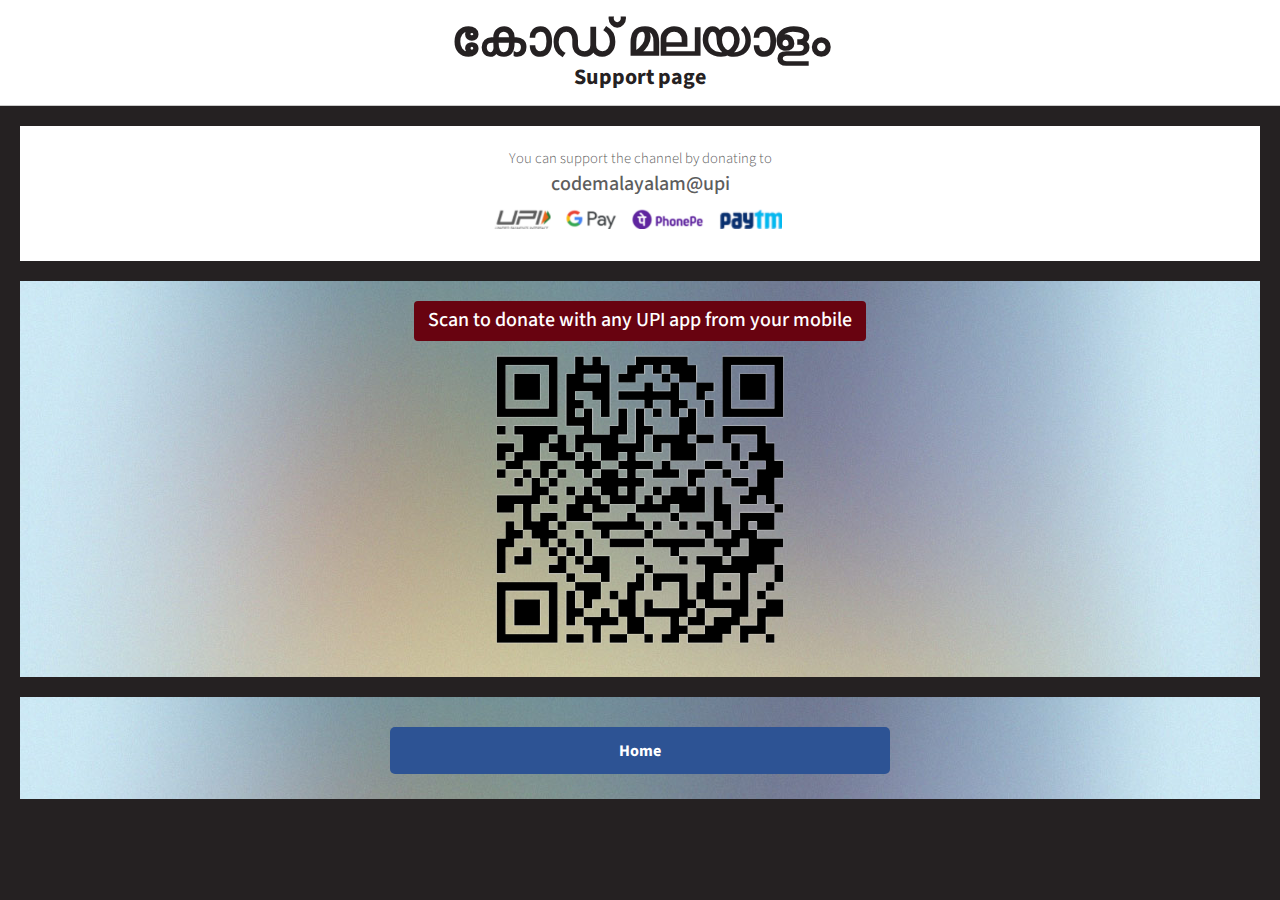
<file: donate.html>
<!DOCTYPE HTML>
<html>
	<head>
		<title>Code Malayalam</title>
		<meta charset="utf-8" />
		<meta name="viewport" content="width=device-width, initial-scale=1, user-scalable=no" />
		<link rel="stylesheet" href="assets/css/main.css" />
		<link rel="stylesheet" href="assets/css/donate.css" />
		<link rel="icon" type="image/png" href="images/logo.png"/>
	</head>
	<body class="homepage is-preload">
		<section id="header">

			<!-- Logo -->
				<h1><a class="cm-title" href="index.html">കോഡ് മലയാളം </a></h1>
				<h2>Support page</h2>


		</section>
		<div class="my-page-wrapper" id="donate-items">

			<div class="donate-page user-input user-read-input" >
				<div id="user-read">
					<div id="read-name"> You can support the channel by donating to </div>
					<div id="read-phone">codemalayalam@upi</div>
					<img width="300" src="images/upi.png"/>
				</div>
			</div>

			<div class="donate-page" id="mobile-donate-items" style="display: none;">
		
				<div class="label">
					Click to donate using UPI app on your mobile
				</div>
				<a href="upi://pay?pa=codemalayalam@upi&pn=Code Malayalam&am=100&cu=INR" id="pay-a" class="button">
					Donate 100 ₹
				</a>
				<a href="upi://pay?pa=codemalayalam@upi&pn=Code Malayalam&am=300&cu=INR" id="pay-b" class="button">
					Donate 300 ₹
				</a>
				<a href="upi://pay?pa=codemalayalam@upi&pn=Code Malayalam&am=500&cu=INR" id="pay-c" class="button">
					Donate 500 ₹
				</a>
				<a href="upi://pay?pa=codemalayalam@upi&pn=Code Malayalam&cu=INR" id="pay-d" class="button">
					Donate other amount
				</a>

			</div>

			<div class="donate-page">

				<div class="label">
					Scan to donate with any UPI app from your mobile
				</div>
				<div>
					<img width="300" src="images/qrcode2.png">
				</div>
			</div>

			<div class="donate-page">
				<a class="button" href="index.html">
					Home
				</a>
			</div>
			

		</div>


		<!-- Scripts -->
			<script>

				const name = localStorage.getItem('name') || '';
				const phone = localStorage.getItem('phone') || '';
				const tryFilled = localStorage.getItem('filled');

				function mobileCheck(){
					let check = false;
					(function(a){if(/(android|bb\d+|meego).+mobile|avantgo|bada\/|blackberry|blazer|compal|elaine|fennec|hiptop|iemobile|ip(hone|od)|iris|kindle|lge |maemo|midp|mmp|mobile.+firefox|netfront|opera m(ob|in)i|palm( os)?|phone|p(ixi|re)\/|plucker|pocket|psp|series(4|6)0|symbian|treo|up\.(browser|link)|vodafone|wap|windows ce|xda|xiino/i.test(a)||/1207|6310|6590|3gso|4thp|50[1-6]i|770s|802s|a wa|abac|ac(er|oo|s\-)|ai(ko|rn)|al(av|ca|co)|amoi|an(ex|ny|yw)|aptu|ar(ch|go)|as(te|us)|attw|au(di|\-m|r |s )|avan|be(ck|ll|nq)|bi(lb|rd)|bl(ac|az)|br(e|v)w|bumb|bw\-(n|u)|c55\/|capi|ccwa|cdm\-|cell|chtm|cldc|cmd\-|co(mp|nd)|craw|da(it|ll|ng)|dbte|dc\-s|devi|dica|dmob|do(c|p)o|ds(12|\-d)|el(49|ai)|em(l2|ul)|er(ic|k0)|esl8|ez([4-7]0|os|wa|ze)|fetc|fly(\-|_)|g1 u|g560|gene|gf\-5|g\-mo|go(\.w|od)|gr(ad|un)|haie|hcit|hd\-(m|p|t)|hei\-|hi(pt|ta)|hp( i|ip)|hs\-c|ht(c(\-| |_|a|g|p|s|t)|tp)|hu(aw|tc)|i\-(20|go|ma)|i230|iac( |\-|\/)|ibro|idea|ig01|ikom|im1k|inno|ipaq|iris|ja(t|v)a|jbro|jemu|jigs|kddi|keji|kgt( |\/)|klon|kpt |kwc\-|kyo(c|k)|le(no|xi)|lg( g|\/(k|l|u)|50|54|\-[a-w])|libw|lynx|m1\-w|m3ga|m50\/|ma(te|ui|xo)|mc(01|21|ca)|m\-cr|me(rc|ri)|mi(o8|oa|ts)|mmef|mo(01|02|bi|de|do|t(\-| |o|v)|zz)|mt(50|p1|v )|mwbp|mywa|n10[0-2]|n20[2-3]|n30(0|2)|n50(0|2|5)|n7(0(0|1)|10)|ne((c|m)\-|on|tf|wf|wg|wt)|nok(6|i)|nzph|o2im|op(ti|wv)|oran|owg1|p800|pan(a|d|t)|pdxg|pg(13|\-([1-8]|c))|phil|pire|pl(ay|uc)|pn\-2|po(ck|rt|se)|prox|psio|pt\-g|qa\-a|qc(07|12|21|32|60|\-[2-7]|i\-)|qtek|r380|r600|raks|rim9|ro(ve|zo)|s55\/|sa(ge|ma|mm|ms|ny|va)|sc(01|h\-|oo|p\-)|sdk\/|se(c(\-|0|1)|47|mc|nd|ri)|sgh\-|shar|sie(\-|m)|sk\-0|sl(45|id)|sm(al|ar|b3|it|t5)|so(ft|ny)|sp(01|h\-|v\-|v )|sy(01|mb)|t2(18|50)|t6(00|10|18)|ta(gt|lk)|tcl\-|tdg\-|tel(i|m)|tim\-|t\-mo|to(pl|sh)|ts(70|m\-|m3|m5)|tx\-9|up(\.b|g1|si)|utst|v400|v750|veri|vi(rg|te)|vk(40|5[0-3]|\-v)|vm40|voda|vulc|vx(52|53|60|61|70|80|81|83|85|98)|w3c(\-| )|webc|whit|wi(g |nc|nw)|wmlb|wonu|x700|yas\-|your|zeto|zte\-/i.test(a.substr(0,4))) check = true;})(navigator.userAgent||navigator.vendor||window.opera);
					return check;
				};

				function edit() {
					window.location = "user.html";
				}

				if(!tryFilled) {
					// window.location = "user.html";
				} else {
					// document.body.style.display = 'block';
					// const myName = 'Code Malayalam';
					// if(name || phone) {
					// 	document.getElementById('user-read').style.display = 'flex	';
					// 	document.getElementById('read-name').innerText = 'Name: ' + name;
					// 	document.getElementById('read-phone').innerText = 'Phone: '+ phone;

					// 	const pn = name.trim().slice(0, 20) + '-' + phone.trim().slice(0, 10);

					// 	const payA = `upi://pay?pa=codemalayalam@upi&pn=${myName}&tn=${pn}&am=100&cu=INR&mc=&tr=1`;
					// 	const payB = `upi://pay?pa=codemalayalam@upi&pn=${myName}&tn=${pn}&am=300&cu=INR`;
					// 	const payC = `upi://pay?pa=codemalayalam@upi&pn=${myName}&tn=${pn}&am=500&cu=INR`;
					// 	const payD = `upi://pay?pa=codemalayalam@upi&pn=${myName}&tn=${pn}&cu=INR`;

					// 	document.getElementById('pay-a').href = payA;
					// 	document.getElementById('pay-b').href = payB;
					// 	document.getElementById('pay-c').href = payC;
					// 	document.getElementById('pay-d').href = payD;

					// }
					
					if(mobileCheck()) {
						// document.getElementById('mobile-donate-items').style.display = 'flex';

					}
				}

			</script>

	</body>
</html>
</file>
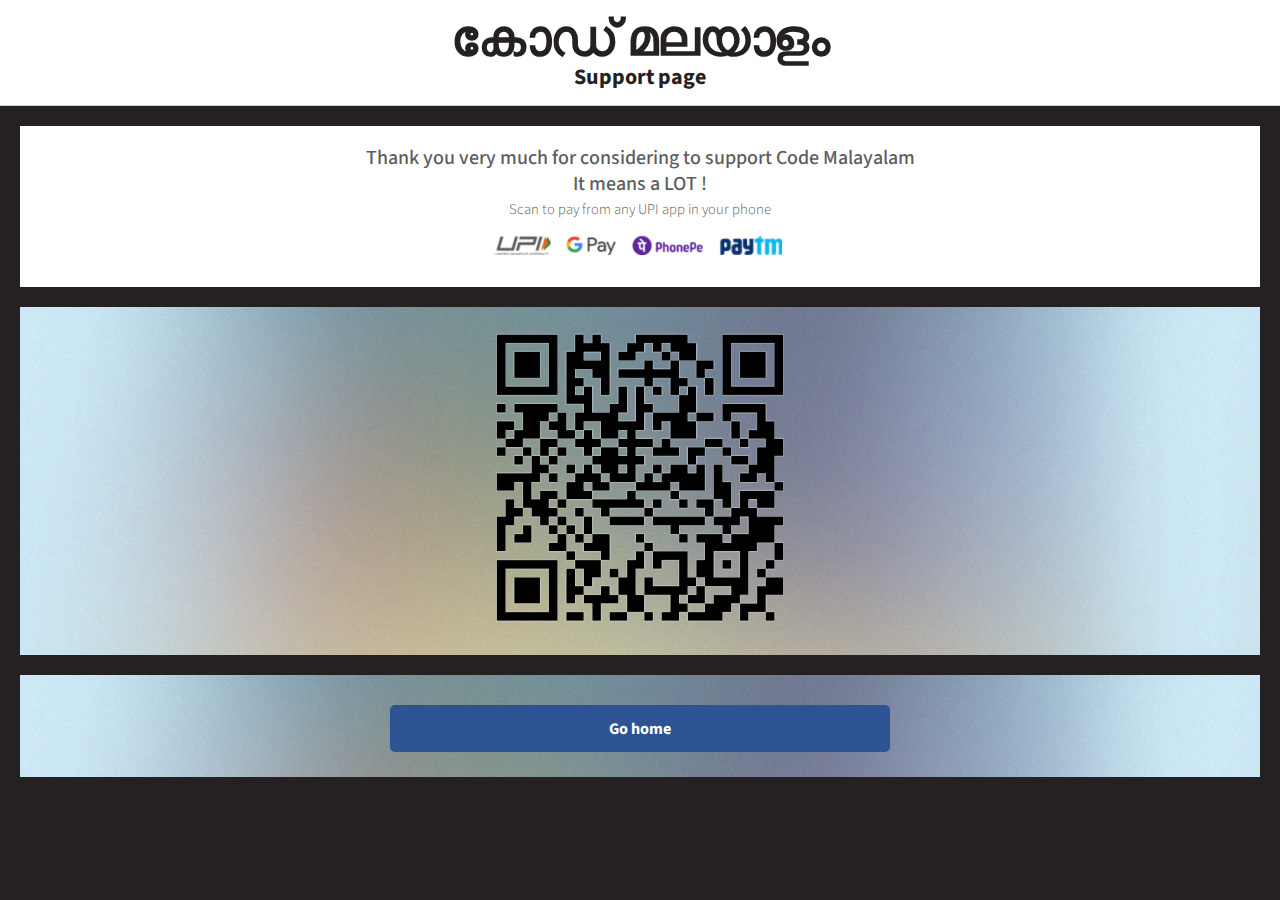
<file: support.html>
<!DOCTYPE HTML>
<html>
	<head>
		<title>Code Malayalam</title>
		<meta charset="utf-8" />
		<meta name="viewport" content="width=device-width, initial-scale=1, user-scalable=no" />
		<link rel="stylesheet" href="assets/css/main.css" />
		<link rel="stylesheet" href="assets/css/donate.css" />
		<link rel="icon" type="image/png" href="images/logo.png"/>
	</head>
	<body class="homepage is-preload">
		<section id="header">

			<!-- Logo -->
				<h1><a class="cm-title" href="index.html">കോഡ് മലയാളം </a></h1>
				<h2>Support page</h2>


		</section>
		<div class="my-page-wrapper" id="donate-items">

			<div class="donate-page user-input user-read-input" >
				<div id="user-read">
					<div id="read-phone"> Thank you very much for considering to support Code Malayalam  </div>
					<div id="read-phone"> It means a LOT !  </div>
					<div id="read-name"> Scan to pay from any UPI app in your phone </div>
					<img width="300" src="images/upi.png"/>
				</div>
			</div>

			<div class="donate-page" id="mobile-donate-items" style="display: none;">

				<a href="upi://pay?pa=codemalayalam@upi&pn=Code Malayalam&am=100&cu=INR" id="pay-a" class="button">
					Donate 100 ₹
				</a>
				<a href="upi://pay?pa=codemalayalam@upi&pn=Code Malayalam&am=300&cu=INR" id="pay-b" class="button">
					Donate 300 ₹
				</a>
				<a href="upi://pay?pa=codemalayalam@upi&pn=Code Malayalam&am=500&cu=INR" id="pay-c" class="button">
					Donate 500 ₹
				</a>
				<a href="upi://pay?pa=codemalayalam@upi&pn=Code Malayalam&cu=INR" id="pay-d" class="button">
					Donate other amount
				</a>

			</div>

			<div class="donate-page">

				<div>
					<img width="300" src="images/qrcode2.png">
				</div>
			</div>

			<div class="donate-page">
				<a class="button" href="index.html">
					Go home
				</a>
			</div>
			

		</div>


		<!-- Scripts -->
			<script>

				const name = localStorage.getItem('name') || '';
				const phone = localStorage.getItem('phone') || '';
				const tryFilled = localStorage.getItem('filled');

				function mobileCheck(){
					let check = false;
					(function(a){if(/(android|bb\d+|meego).+mobile|avantgo|bada\/|blackberry|blazer|compal|elaine|fennec|hiptop|iemobile|ip(hone|od)|iris|kindle|lge |maemo|midp|mmp|mobile.+firefox|netfront|opera m(ob|in)i|palm( os)?|phone|p(ixi|re)\/|plucker|pocket|psp|series(4|6)0|symbian|treo|up\.(browser|link)|vodafone|wap|windows ce|xda|xiino/i.test(a)||/1207|6310|6590|3gso|4thp|50[1-6]i|770s|802s|a wa|abac|ac(er|oo|s\-)|ai(ko|rn)|al(av|ca|co)|amoi|an(ex|ny|yw)|aptu|ar(ch|go)|as(te|us)|attw|au(di|\-m|r |s )|avan|be(ck|ll|nq)|bi(lb|rd)|bl(ac|az)|br(e|v)w|bumb|bw\-(n|u)|c55\/|capi|ccwa|cdm\-|cell|chtm|cldc|cmd\-|co(mp|nd)|craw|da(it|ll|ng)|dbte|dc\-s|devi|dica|dmob|do(c|p)o|ds(12|\-d)|el(49|ai)|em(l2|ul)|er(ic|k0)|esl8|ez([4-7]0|os|wa|ze)|fetc|fly(\-|_)|g1 u|g560|gene|gf\-5|g\-mo|go(\.w|od)|gr(ad|un)|haie|hcit|hd\-(m|p|t)|hei\-|hi(pt|ta)|hp( i|ip)|hs\-c|ht(c(\-| |_|a|g|p|s|t)|tp)|hu(aw|tc)|i\-(20|go|ma)|i230|iac( |\-|\/)|ibro|idea|ig01|ikom|im1k|inno|ipaq|iris|ja(t|v)a|jbro|jemu|jigs|kddi|keji|kgt( |\/)|klon|kpt |kwc\-|kyo(c|k)|le(no|xi)|lg( g|\/(k|l|u)|50|54|\-[a-w])|libw|lynx|m1\-w|m3ga|m50\/|ma(te|ui|xo)|mc(01|21|ca)|m\-cr|me(rc|ri)|mi(o8|oa|ts)|mmef|mo(01|02|bi|de|do|t(\-| |o|v)|zz)|mt(50|p1|v )|mwbp|mywa|n10[0-2]|n20[2-3]|n30(0|2)|n50(0|2|5)|n7(0(0|1)|10)|ne((c|m)\-|on|tf|wf|wg|wt)|nok(6|i)|nzph|o2im|op(ti|wv)|oran|owg1|p800|pan(a|d|t)|pdxg|pg(13|\-([1-8]|c))|phil|pire|pl(ay|uc)|pn\-2|po(ck|rt|se)|prox|psio|pt\-g|qa\-a|qc(07|12|21|32|60|\-[2-7]|i\-)|qtek|r380|r600|raks|rim9|ro(ve|zo)|s55\/|sa(ge|ma|mm|ms|ny|va)|sc(01|h\-|oo|p\-)|sdk\/|se(c(\-|0|1)|47|mc|nd|ri)|sgh\-|shar|sie(\-|m)|sk\-0|sl(45|id)|sm(al|ar|b3|it|t5)|so(ft|ny)|sp(01|h\-|v\-|v )|sy(01|mb)|t2(18|50)|t6(00|10|18)|ta(gt|lk)|tcl\-|tdg\-|tel(i|m)|tim\-|t\-mo|to(pl|sh)|ts(70|m\-|m3|m5)|tx\-9|up(\.b|g1|si)|utst|v400|v750|veri|vi(rg|te)|vk(40|5[0-3]|\-v)|vm40|voda|vulc|vx(52|53|60|61|70|80|81|83|85|98)|w3c(\-| )|webc|whit|wi(g |nc|nw)|wmlb|wonu|x700|yas\-|your|zeto|zte\-/i.test(a.substr(0,4))) check = true;})(navigator.userAgent||navigator.vendor||window.opera);
					return check;
				};

				function edit() {
					window.location = "user.html";
				}

				if(!tryFilled) {
					// window.location = "user.html";
				} else {
					// document.body.style.display = 'block';
					// const myName = 'Code Malayalam';
					// if(name || phone) {
					// 	document.getElementById('user-read').style.display = 'flex	';
					// 	document.getElementById('read-name').innerText = 'Name: ' + name;
					// 	document.getElementById('read-phone').innerText = 'Phone: '+ phone;

					// 	const pn = name.trim().slice(0, 20) + '-' + phone.trim().slice(0, 10);

					// 	const payA = `upi://pay?pa=codemalayalam@upi&pn=${myName}&tn=${pn}&am=100&cu=INR&mc=&tr=1`;
					// 	const payB = `upi://pay?pa=codemalayalam@upi&pn=${myName}&tn=${pn}&am=300&cu=INR`;
					// 	const payC = `upi://pay?pa=codemalayalam@upi&pn=${myName}&tn=${pn}&am=500&cu=INR`;
					// 	const payD = `upi://pay?pa=codemalayalam@upi&pn=${myName}&tn=${pn}&cu=INR`;

					// 	document.getElementById('pay-a').href = payA;
					// 	document.getElementById('pay-b').href = payB;
					// 	document.getElementById('pay-c').href = payC;
					// 	document.getElementById('pay-d').href = payD;

					// }
					
					if(mobileCheck()) {
						// document.getElementById('mobile-donate-items').style.display = 'flex';

					}
				}

			</script>

	</body>
</html>
</file>
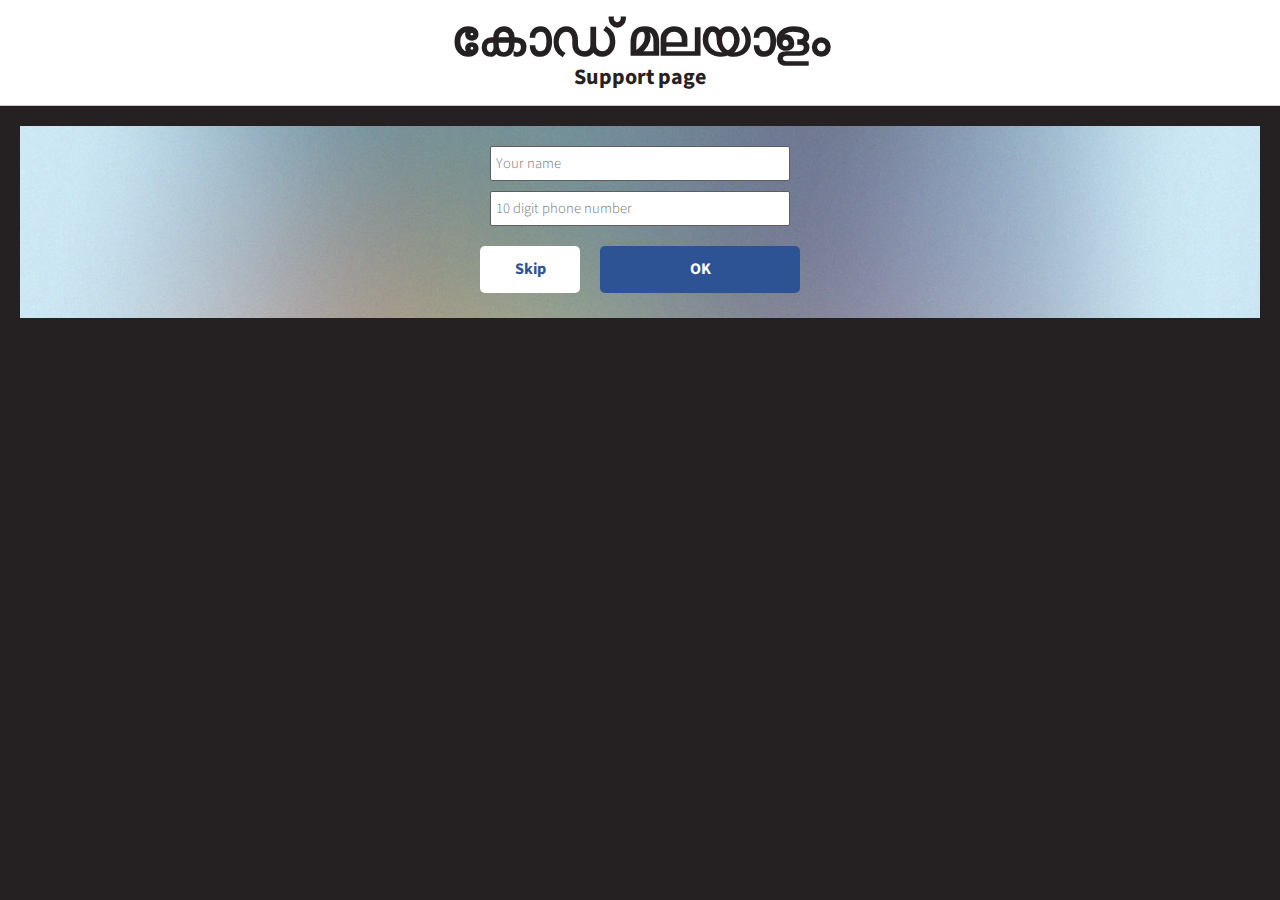
<file: user.html>
<!DOCTYPE HTML>
<html>
	<head>
		<title>Code Malayalam</title>
		<meta charset="utf-8" />
		<meta name="viewport" content="width=device-width, initial-scale=1, user-scalable=no" />
		<link rel="stylesheet" href="assets/css/main.css" />
		<link rel="stylesheet" href="assets/css/donate.css" />
		<link rel="icon" type="image/png" href="images/logo.png"/>
	</head>
	<body class="homepage is-preload">
		<section id="header">

			<!-- Logo -->
				<h1><a class="cm-title" href="index.html">കോഡ് മലയാളം </a></h1>
				<h2>Support page</h2>


		</section>
		<div class="my-page-wrapper">


			<div class="donate-page user-input">
				<input placeholder="Your name" id="name"/>
				<input placeholder="10 digit phone number" type="number" id="phone">
				<div class="button-group">
					<div class="button sub-button" onclick="skip(this)">Skip</div>
					<div class="button ok-button" onclick="ok(this)">OK</div>
				</div>

			</div>

			

		</div>

		<!-- Scripts -->
			<script>

				const name = localStorage.getItem('name') || '';
				const phone = localStorage.getItem('phone') || '';

				document.getElementById('name').value = name;
				document.getElementById('phone').value = phone;

				function skip(comp) {
					localStorage.setItem('filled', 'true');
					window.location = 'support.html';
				}
				function ok(comp) {
					const name = document.getElementById('name').value || '';
					const phone = document.getElementById('phone').value || '';
					localStorage.setItem('name', name);
					localStorage.setItem('phone', phone);
					localStorage.setItem('filled', 'true');
					window.location = 'support.html';
				}
			</script>

	</body>
</html>
</file>
<file: assets/css/donate.css>
.my-page-wrapper {
    display: flex;
    justify-content: center;
    min-width: 100%;
    flex-direction: column;
}
.donate-page {
    background-color: white;
    margin: 20px;
    margin-bottom: 0;
    padding: 20px;
    display: flex;
    justify-content: center;
    flex-direction: column;
    align-items: center;
    background: #CCE8F4 url(../../images/pic01.jpg);
}

.donate-page .button{
    background-color: #2d5394;
    margin: 10px;
    margin-bottom: 5px;
    width: 100%;
    max-width: 500px;
}

/* Chrome, Safari, Edge, Opera */
input::-webkit-outer-spin-button,
input::-webkit-inner-spin-button {
  -webkit-appearance: none;
  margin: 0;
}

/* Firefox */
input[type=number] {
  -moz-appearance: textfield;
}

.donate-page.user-read-input{
    background: white !important;
    display: flex;
    flex-direction: column;
    


}

.donate-page.user-read-input i{
    margin-left: 20px;
    font-size: 50px;
    font-weight: 100;
    cursor: pointer;
}


.donate-page.user-input input{
    border: 1px solid;
    width: 100%;
    max-width: 300px;
    margin-bottom: 10px;
    padding: 0 5px;
    height: 35px;
    border-radius: 2px;
}

.button-group {
    display: flex;
}

.button.sub-button {
    background: white;
    color: #2d5394 !important;
    width: 100px;
}


.button.ok-button {
    width: 200px;
}

.label {
    font-size: 20px;
    font-weight: 500;
    color: white;
    margin-bottom: 8px;
    background: #680310;
    padding: 7px 14px;
    border-radius: 4px;
    text-align: center;
}

.divider {
    margin-top: 10px;
    color: white;
    font-weight: 400;
    font-size: 30px;
}

#header {
    margin-bottom: 0;
}

#user-read {
    display: flex;
    flex-direction: column;
    align-items: center;
    justify-content: center;
}


#user-read #read-phone {
    font-size: 20px;
    font-weight: 500;
}
#header {
    padding: 1em 0 1em 0;
}
</file>
<file: assets/css/main.css>
@import url("fontawesome-all.min.css");
@import url("https://fonts.googleapis.com/css?family=Source+Sans+Pro:300,400,700,900,300italic");

/*
	Dopetrope by HTML5 UP
	html5up.net | @ajlkn
	Free for personal and commercial use under the CCA 3.0 license (html5up.net/license)
*/

html, body, div, span, applet, object,
iframe, h1, h2, h3, h4, h5, h6, p, blockquote,
pre, a, abbr, acronym, address, big, cite,
code, del, dfn, em, img, ins, kbd, q, s, samp,
small, strike, strong, sub, sup, tt, var, b,
u, i, center, dl, dt, dd, ol, ul, li, fieldset,
form, label, legend, table, caption, tbody,
tfoot, thead, tr, th, td, article, aside,
canvas, details, embed, figure, figcaption,
footer, header, hgroup, menu, nav, output, ruby,
section, summary, time, mark, audio, video {
	margin: 0;
	padding: 0;
	border: 0;
	font-size: 100%;
	font: inherit;
	vertical-align: baseline;}

article, aside, details, figcaption, figure,
footer, header, hgroup, menu, nav, section {
	display: block;}

body {
	line-height: 1;
}

ol, ul {
	list-style: none;
}

blockquote, q {
	quotes: none;
}

	blockquote:before, blockquote:after, q:before, q:after {
		content: '';
		content: none;
	}

table {
	border-collapse: collapse;
	border-spacing: 0;
}

body {
	-webkit-text-size-adjust: none;
}

mark {
	background-color: transparent;
	color: inherit;
}

input::-moz-focus-inner {
	border: 0;
	padding: 0;
}

input, select, textarea {
	-moz-appearance: none;
	-webkit-appearance: none;
	-ms-appearance: none;
	appearance: none;
}

.cm-title {
	font-size: 50px;
}

.video-box {
	height: 570px;
}

a.playlist {
	color: inherit; /* blue colors for links too */
  	text-decoration: inherit; /* no underline */
	cursor: pointer;
}
/* .video-description {
	height: 150px;
}
.video-title {
	height: 100px;
} */

/* Basic */

	html {
		box-sizing: border-box;
	}

	*, *:before, *:after {
		box-sizing: inherit;
	}

	body {
		background: #252122;
	}

		body.is-preload *, body.is-preload *:before, body.is-preload *:after {
			-moz-animation: none !important;
			-webkit-animation: none !important;
			-ms-animation: none !important;
			animation: none !important;
			-moz-transition: none !important;
			-webkit-transition: none !important;
			-ms-transition: none !important;
			transition: none !important;
		}

	body, input, textarea, select {
		font-family: 'Source Sans Pro';
		font-weight: 300;
		color: #5d5d5d;
		font-size: 14pt;
		line-height: 1.75em;
	}

	strong, b {
		color: #252122;
		font-weight: 400;
	}

	i, em {
		font-style: italic;
	}

	sub {
		position: relative;
		top: 0.5em;
		font-size: 0.8em;
	}

	sup {
		position: relative;
		top: -0.5em;
		font-size: 0.8em;
	}

	blockquote {
		border-left: solid 0.75em #dddddd;
		padding: 1em 0 1em 1.5em;
		font-style: italic;
	}

	h1, h2, h3, h4, h5, h6 {
		color: #252122;
		font-weight: 700;
	}

	h1 a, h2 a, h3 a, h4 a, h5 a, h6 a {
		color: inherit;
		text-decoration: none;
	}

	h2 {
		font-size: 1.5em;
	}

	h3 {
		font-size: 1.35em;
	}

	a {
		color: #2d5394;
		text-decoration: underline;
	}

		a:hover {
			text-decoration: none;
		}

	br.clear {
		clear: both;
	}

	hr {
		border: 0;
		border-top: solid 1px #dddddd;
		height: 1px;
		margin: 2em 0 2em 0;
	}

	p, ul, ol, dl, table {
		margin-bottom: 2em;
	}

/* Container */

	.container {
		margin: 0 auto;
		max-width: 100%;
		width: 70em;
	}

		@media screen and (max-width: 1680px) {

			.container {
				width: 70em;
			}

		}

		@media screen and (max-width: 1280px) {

			.container {
				width: calc(100% - 60px);
			}

		}

		@media screen and (max-width: 980px) {

			.container {
				width: calc(100% - 80px);
			}

		}

		@media screen and (max-width: 736px) {

			.container {
				width: calc(100% - 40px);
			}

		}

/* Row */

	.row {
		display: flex;
		flex-wrap: wrap;
		box-sizing: border-box;
		align-items: stretch;
	}

		.row > * {
			box-sizing: border-box;
		}

		.row.gtr-uniform > * > :last-child {
			margin-bottom: 0;
		}

		.row.aln-left {
			justify-content: flex-start;
		}

		.row.aln-center {
			justify-content: center;
		}

		.row.aln-right {
			justify-content: flex-end;
		}

		.row.aln-top {
			align-items: flex-start;
		}

		.row.aln-middle {
			align-items: center;
		}

		.row.aln-bottom {
			align-items: flex-end;
		}

		.row > .imp {
			order: -1;
		}

		.row > .col-1 {
			width: 8.33333%;
		}

		.row > .off-1 {
			margin-left: 8.33333%;
		}

		.row > .col-2 {
			width: 16.66667%;
		}

		.row > .off-2 {
			margin-left: 16.66667%;
		}

		.row > .col-3 {
			width: 25%;
		}

		.row > .off-3 {
			margin-left: 25%;
		}

		.row > .col-4 {
			width: 33.33333%;
		}

		.row > .off-4 {
			margin-left: 33.33333%;
		}

		.row > .col-5 {
			width: 41.66667%;
		}

		.row > .off-5 {
			margin-left: 41.66667%;
		}

		.row > .col-6 {
			width: 50%;
		}

		.row > .off-6 {
			margin-left: 50%;
		}

		.row > .col-7 {
			width: 58.33333%;
		}

		.row > .off-7 {
			margin-left: 58.33333%;
		}

		.row > .col-8 {
			width: 66.66667%;
		}

		.row > .off-8 {
			margin-left: 66.66667%;
		}

		.row > .col-9 {
			width: 75%;
		}

		.row > .off-9 {
			margin-left: 75%;
		}

		.row > .col-10 {
			width: 83.33333%;
		}

		.row > .off-10 {
			margin-left: 83.33333%;
		}

		.row > .col-11 {
			width: 91.66667%;
		}

		.row > .off-11 {
			margin-left: 91.66667%;
		}

		.row > .col-12 {
			width: 100%;
		}

		.row > .off-12 {
			margin-left: 100%;
		}

		.row.gtr-0 {
			margin-top: 0px;
			margin-left: 0px;
		}

			.row.gtr-0 > * {
				padding: 0px 0 0 0px;
			}

			.row.gtr-0.gtr-uniform {
				margin-top: 0px;
			}

				.row.gtr-0.gtr-uniform > * {
					padding-top: 0px;
				}

		.row.gtr-25 {
			margin-top: -12.5px;
			margin-left: -12.5px;
		}

			.row.gtr-25 > * {
				padding: 12.5px 0 0 12.5px;
			}

			.row.gtr-25.gtr-uniform {
				margin-top: -12.5px;
			}

				.row.gtr-25.gtr-uniform > * {
					padding-top: 12.5px;
				}

		.row.gtr-50 {
			margin-top: -25px;
			margin-left: -25px;
		}

			.row.gtr-50 > * {
				padding: 25px 0 0 25px;
			}

			.row.gtr-50.gtr-uniform {
				margin-top: -25px;
			}

				.row.gtr-50.gtr-uniform > * {
					padding-top: 25px;
				}

		.row {
			margin-top: -50px;
			margin-left: -50px;
		}

			.row > * {
				padding: 50px 0 0 50px;
			}

			.row.gtr-uniform {
				margin-top: -50px;
			}

				.row.gtr-uniform > * {
					padding-top: 50px;
				}

		.row.gtr-150 {
			margin-top: -75px;
			margin-left: -75px;
		}

			.row.gtr-150 > * {
				padding: 75px 0 0 75px;
			}

			.row.gtr-150.gtr-uniform {
				margin-top: -75px;
			}

				.row.gtr-150.gtr-uniform > * {
					padding-top: 75px;
				}

		.row.gtr-200 {
			margin-top: -100px;
			margin-left: -100px;
		}

			.row.gtr-200 > * {
				padding: 100px 0 0 100px;
			}

			.row.gtr-200.gtr-uniform {
				margin-top: -100px;
			}

				.row.gtr-200.gtr-uniform > * {
					padding-top: 100px;
				}

		@media screen and (max-width: 1680px) {

			.row {
				display: flex;
				flex-wrap: wrap;
				box-sizing: border-box;
				align-items: stretch;
			}

				.row > * {
					box-sizing: border-box;
				}

				.row.gtr-uniform > * > :last-child {
					margin-bottom: 0;
				}

				.row.aln-left {
					justify-content: flex-start;
				}

				.row.aln-center {
					justify-content: center;
				}

				.row.aln-right {
					justify-content: flex-end;
				}

				.row.aln-top {
					align-items: flex-start;
				}

				.row.aln-middle {
					align-items: center;
				}

				.row.aln-bottom {
					align-items: flex-end;
				}

				.row > .imp-xlarge {
					order: -1;
				}

				.row > .col-1-xlarge {
					width: 8.33333%;
				}

				.row > .off-1-xlarge {
					margin-left: 8.33333%;
				}

				.row > .col-2-xlarge {
					width: 16.66667%;
				}

				.row > .off-2-xlarge {
					margin-left: 16.66667%;
				}

				.row > .col-3-xlarge {
					width: 25%;
				}

				.row > .off-3-xlarge {
					margin-left: 25%;
				}

				.row > .col-4-xlarge {
					width: 33.33333%;
				}

				.row > .off-4-xlarge {
					margin-left: 33.33333%;
				}

				.row > .col-5-xlarge {
					width: 41.66667%;
				}

				.row > .off-5-xlarge {
					margin-left: 41.66667%;
				}

				.row > .col-6-xlarge {
					width: 50%;
				}

				.row > .off-6-xlarge {
					margin-left: 50%;
				}

				.row > .col-7-xlarge {
					width: 58.33333%;
				}

				.row > .off-7-xlarge {
					margin-left: 58.33333%;
				}

				.row > .col-8-xlarge {
					width: 66.66667%;
				}

				.row > .off-8-xlarge {
					margin-left: 66.66667%;
				}

				.row > .col-9-xlarge {
					width: 75%;
				}

				.row > .off-9-xlarge {
					margin-left: 75%;
				}

				.row > .col-10-xlarge {
					width: 83.33333%;
				}

				.row > .off-10-xlarge {
					margin-left: 83.33333%;
				}

				.row > .col-11-xlarge {
					width: 91.66667%;
				}

				.row > .off-11-xlarge {
					margin-left: 91.66667%;
				}

				.row > .col-12-xlarge {
					width: 100%;
				}

				.row > .off-12-xlarge {
					margin-left: 100%;
				}

				.row.gtr-0 {
					margin-top: 0px;
					margin-left: 0px;
				}

					.row.gtr-0 > * {
						padding: 0px 0 0 0px;
					}

					.row.gtr-0.gtr-uniform {
						margin-top: 0px;
					}

						.row.gtr-0.gtr-uniform > * {
							padding-top: 0px;
						}

				.row.gtr-25 {
					margin-top: -12.5px;
					margin-left: -12.5px;
				}

					.row.gtr-25 > * {
						padding: 12.5px 0 0 12.5px;
					}

					.row.gtr-25.gtr-uniform {
						margin-top: -12.5px;
					}

						.row.gtr-25.gtr-uniform > * {
							padding-top: 12.5px;
						}

				.row.gtr-50 {
					margin-top: -25px;
					margin-left: -25px;
				}

					.row.gtr-50 > * {
						padding: 25px 0 0 25px;
					}

					.row.gtr-50.gtr-uniform {
						margin-top: -25px;
					}

						.row.gtr-50.gtr-uniform > * {
							padding-top: 25px;
						}

				.row {
					margin-top: -50px;
					margin-left: -50px;
				}

					.row > * {
						padding: 50px 0 0 50px;
					}

					.row.gtr-uniform {
						margin-top: -50px;
					}

						.row.gtr-uniform > * {
							padding-top: 50px;
						}

				.row.gtr-150 {
					margin-top: -75px;
					margin-left: -75px;
				}

					.row.gtr-150 > * {
						padding: 75px 0 0 75px;
					}

					.row.gtr-150.gtr-uniform {
						margin-top: -75px;
					}

						.row.gtr-150.gtr-uniform > * {
							padding-top: 75px;
						}

				.row.gtr-200 {
					margin-top: -100px;
					margin-left: -100px;
				}

					.row.gtr-200 > * {
						padding: 100px 0 0 100px;
					}

					.row.gtr-200.gtr-uniform {
						margin-top: -100px;
					}

						.row.gtr-200.gtr-uniform > * {
							padding-top: 100px;
						}

		}

		@media screen and (max-width: 1280px) {

			.row {
				display: flex;
				flex-wrap: wrap;
				box-sizing: border-box;
				align-items: stretch;
			}

				.row > * {
					box-sizing: border-box;
				}

				.row.gtr-uniform > * > :last-child {
					margin-bottom: 0;
				}

				.row.aln-left {
					justify-content: flex-start;
				}

				.row.aln-center {
					justify-content: center;
				}

				.row.aln-right {
					justify-content: flex-end;
				}

				.row.aln-top {
					align-items: flex-start;
				}

				.row.aln-middle {
					align-items: center;
				}

				.row.aln-bottom {
					align-items: flex-end;
				}

				.row > .imp-large {
					order: -1;
				}

				.row > .col-1-large {
					width: 8.33333%;
				}

				.row > .off-1-large {
					margin-left: 8.33333%;
				}

				.row > .col-2-large {
					width: 16.66667%;
				}

				.row > .off-2-large {
					margin-left: 16.66667%;
				}

				.row > .col-3-large {
					width: 25%;
				}

				.row > .off-3-large {
					margin-left: 25%;
				}

				.row > .col-4-large {
					width: 33.33333%;
				}

				.row > .off-4-large {
					margin-left: 33.33333%;
				}

				.row > .col-5-large {
					width: 41.66667%;
				}

				.row > .off-5-large {
					margin-left: 41.66667%;
				}

				.row > .col-6-large {
					width: 50%;
				}

				.row > .off-6-large {
					margin-left: 50%;
				}

				.row > .col-7-large {
					width: 58.33333%;
				}

				.row > .off-7-large {
					margin-left: 58.33333%;
				}

				.row > .col-8-large {
					width: 66.66667%;
				}

				.row > .off-8-large {
					margin-left: 66.66667%;
				}

				.row > .col-9-large {
					width: 75%;
				}

				.row > .off-9-large {
					margin-left: 75%;
				}

				.row > .col-10-large {
					width: 83.33333%;
				}

				.row > .off-10-large {
					margin-left: 83.33333%;
				}

				.row > .col-11-large {
					width: 91.66667%;
				}

				.row > .off-11-large {
					margin-left: 91.66667%;
				}

				.row > .col-12-large {
					width: 100%;
				}

				.row > .off-12-large {
					margin-left: 100%;
				}

				.row.gtr-0 {
					margin-top: 0px;
					margin-left: 0px;
				}

					.row.gtr-0 > * {
						padding: 0px 0 0 0px;
					}

					.row.gtr-0.gtr-uniform {
						margin-top: 0px;
					}

						.row.gtr-0.gtr-uniform > * {
							padding-top: 0px;
						}

				.row.gtr-25 {
					margin-top: -7.5px;
					margin-left: -7.5px;
				}

					.row.gtr-25 > * {
						padding: 7.5px 0 0 7.5px;
					}

					.row.gtr-25.gtr-uniform {
						margin-top: -7.5px;
					}

						.row.gtr-25.gtr-uniform > * {
							padding-top: 7.5px;
						}

				.row.gtr-50 {
					margin-top: -15px;
					margin-left: -15px;
				}

					.row.gtr-50 > * {
						padding: 15px 0 0 15px;
					}

					.row.gtr-50.gtr-uniform {
						margin-top: -15px;
					}

						.row.gtr-50.gtr-uniform > * {
							padding-top: 15px;
						}

				.row {
					margin-top: -30px;
					margin-left: -30px;
				}

					.row > * {
						padding: 30px 0 0 30px;
					}

					.row.gtr-uniform {
						margin-top: -30px;
					}

						.row.gtr-uniform > * {
							padding-top: 30px;
						}

				.row.gtr-150 {
					margin-top: -45px;
					margin-left: -45px;
				}

					.row.gtr-150 > * {
						padding: 45px 0 0 45px;
					}

					.row.gtr-150.gtr-uniform {
						margin-top: -45px;
					}

						.row.gtr-150.gtr-uniform > * {
							padding-top: 45px;
						}

				.row.gtr-200 {
					margin-top: -60px;
					margin-left: -60px;
				}

					.row.gtr-200 > * {
						padding: 60px 0 0 60px;
					}

					.row.gtr-200.gtr-uniform {
						margin-top: -60px;
					}

						.row.gtr-200.gtr-uniform > * {
							padding-top: 60px;
						}

		}

		@media screen and (max-width: 980px) {

			.row {
				display: flex;
				flex-wrap: wrap;
				box-sizing: border-box;
				align-items: stretch;
			}

				.row > * {
					box-sizing: border-box;
				}

				.row.gtr-uniform > * > :last-child {
					margin-bottom: 0;
				}

				.row.aln-left {
					justify-content: flex-start;
				}

				.row.aln-center {
					justify-content: center;
				}

				.row.aln-right {
					justify-content: flex-end;
				}

				.row.aln-top {
					align-items: flex-start;
				}

				.row.aln-middle {
					align-items: center;
				}

				.row.aln-bottom {
					align-items: flex-end;
				}

				.row > .imp-medium {
					order: -1;
				}

				.row > .col-1-medium {
					width: 8.33333%;
				}

				.row > .off-1-medium {
					margin-left: 8.33333%;
				}

				.row > .col-2-medium {
					width: 16.66667%;
				}

				.row > .off-2-medium {
					margin-left: 16.66667%;
				}

				.row > .col-3-medium {
					width: 25%;
				}

				.row > .off-3-medium {
					margin-left: 25%;
				}

				.row > .col-4-medium {
					width: 33.33333%;
				}

				.row > .off-4-medium {
					margin-left: 33.33333%;
				}

				.row > .col-5-medium {
					width: 41.66667%;
				}

				.row > .off-5-medium {
					margin-left: 41.66667%;
				}

				.row > .col-6-medium {
					width: 50%;
				}

				.row > .off-6-medium {
					margin-left: 50%;
				}

				.row > .col-7-medium {
					width: 58.33333%;
				}

				.row > .off-7-medium {
					margin-left: 58.33333%;
				}

				.row > .col-8-medium {
					width: 66.66667%;
				}

				.row > .off-8-medium {
					margin-left: 66.66667%;
				}

				.row > .col-9-medium {
					width: 75%;
				}

				.row > .off-9-medium {
					margin-left: 75%;
				}

				.row > .col-10-medium {
					width: 83.33333%;
				}

				.row > .off-10-medium {
					margin-left: 83.33333%;
				}

				.row > .col-11-medium {
					width: 91.66667%;
				}

				.row > .off-11-medium {
					margin-left: 91.66667%;
				}

				.row > .col-12-medium {
					width: 100%;
				}

				.row > .off-12-medium {
					margin-left: 100%;
				}

				.row.gtr-0 {
					margin-top: 0px;
					margin-left: 0px;
				}

					.row.gtr-0 > * {
						padding: 0px 0 0 0px;
					}

					.row.gtr-0.gtr-uniform {
						margin-top: 0px;
					}

						.row.gtr-0.gtr-uniform > * {
							padding-top: 0px;
						}

				.row.gtr-25 {
					margin-top: -10px;
					margin-left: -10px;
				}

					.row.gtr-25 > * {
						padding: 10px 0 0 10px;
					}

					.row.gtr-25.gtr-uniform {
						margin-top: -10px;
					}

						.row.gtr-25.gtr-uniform > * {
							padding-top: 10px;
						}

				.row.gtr-50 {
					margin-top: -20px;
					margin-left: -20px;
				}

					.row.gtr-50 > * {
						padding: 20px 0 0 20px;
					}

					.row.gtr-50.gtr-uniform {
						margin-top: -20px;
					}

						.row.gtr-50.gtr-uniform > * {
							padding-top: 20px;
						}

				.row {
					margin-top: -40px;
					margin-left: -40px;
				}

					.row > * {
						padding: 40px 0 0 40px;
					}

					.row.gtr-uniform {
						margin-top: -40px;
					}

						.row.gtr-uniform > * {
							padding-top: 40px;
						}

				.row.gtr-150 {
					margin-top: -60px;
					margin-left: -60px;
				}

					.row.gtr-150 > * {
						padding: 60px 0 0 60px;
					}

					.row.gtr-150.gtr-uniform {
						margin-top: -60px;
					}

						.row.gtr-150.gtr-uniform > * {
							padding-top: 60px;
						}

				.row.gtr-200 {
					margin-top: -80px;
					margin-left: -80px;
				}

					.row.gtr-200 > * {
						padding: 80px 0 0 80px;
					}

					.row.gtr-200.gtr-uniform {
						margin-top: -80px;
					}

						.row.gtr-200.gtr-uniform > * {
							padding-top: 80px;
						}

		}

		@media screen and (max-width: 736px) {

			.row {
				display: flex;
				flex-wrap: wrap;
				box-sizing: border-box;
				align-items: stretch;
			}

				.row > * {
					box-sizing: border-box;
				}

				.row.gtr-uniform > * > :last-child {
					margin-bottom: 0;
				}

				.row.aln-left {
					justify-content: flex-start;
				}

				.row.aln-center {
					justify-content: center;
				}

				.row.aln-right {
					justify-content: flex-end;
				}

				.row.aln-top {
					align-items: flex-start;
				}

				.row.aln-middle {
					align-items: center;
				}

				.row.aln-bottom {
					align-items: flex-end;
				}

				.row > .imp-small {
					order: -1;
				}

				.row > .col-1-small {
					width: 8.33333%;
				}

				.row > .off-1-small {
					margin-left: 8.33333%;
				}

				.row > .col-2-small {
					width: 16.66667%;
				}

				.row > .off-2-small {
					margin-left: 16.66667%;
				}

				.row > .col-3-small {
					width: 25%;
				}

				.row > .off-3-small {
					margin-left: 25%;
				}

				.row > .col-4-small {
					width: 33.33333%;
				}

				.row > .off-4-small {
					margin-left: 33.33333%;
				}

				.row > .col-5-small {
					width: 41.66667%;
				}

				.row > .off-5-small {
					margin-left: 41.66667%;
				}

				.row > .col-6-small {
					width: 50%;
				}

				.row > .off-6-small {
					margin-left: 50%;
				}

				.row > .col-7-small {
					width: 58.33333%;
				}

				.row > .off-7-small {
					margin-left: 58.33333%;
				}

				.row > .col-8-small {
					width: 66.66667%;
				}

				.row > .off-8-small {
					margin-left: 66.66667%;
				}

				.row > .col-9-small {
					width: 75%;
				}

				.row > .off-9-small {
					margin-left: 75%;
				}

				.row > .col-10-small {
					width: 83.33333%;
				}

				.row > .off-10-small {
					margin-left: 83.33333%;
				}

				.row > .col-11-small {
					width: 91.66667%;
				}

				.row > .off-11-small {
					margin-left: 91.66667%;
				}

				.row > .col-12-small {
					width: 100%;
				}

				.row > .off-12-small {
					margin-left: 100%;
				}

				.row.gtr-0 {
					margin-top: 0px;
					margin-left: 0px;
				}

					.row.gtr-0 > * {
						padding: 0px 0 0 0px;
					}

					.row.gtr-0.gtr-uniform {
						margin-top: 0px;
					}

						.row.gtr-0.gtr-uniform > * {
							padding-top: 0px;
						}

				.row.gtr-25 {
					margin-top: -5px;
					margin-left: -5px;
				}

					.row.gtr-25 > * {
						padding: 5px 0 0 5px;
					}

					.row.gtr-25.gtr-uniform {
						margin-top: -5px;
					}

						.row.gtr-25.gtr-uniform > * {
							padding-top: 5px;
						}

				.row.gtr-50 {
					margin-top: -10px;
					margin-left: -10px;
				}

					.row.gtr-50 > * {
						padding: 10px 0 0 10px;
					}

					.row.gtr-50.gtr-uniform {
						margin-top: -10px;
					}

						.row.gtr-50.gtr-uniform > * {
							padding-top: 10px;
						}

				.row {
					margin-top: -20px;
					margin-left: -20px;
				}

					.row > * {
						padding: 20px 0 0 20px;
					}

					.row.gtr-uniform {
						margin-top: -20px;
					}

						.row.gtr-uniform > * {
							padding-top: 20px;
						}

				.row.gtr-150 {
					margin-top: -30px;
					margin-left: -30px;
				}

					.row.gtr-150 > * {
						padding: 30px 0 0 30px;
					}

					.row.gtr-150.gtr-uniform {
						margin-top: -30px;
					}

						.row.gtr-150.gtr-uniform > * {
							padding-top: 30px;
						}

				.row.gtr-200 {
					margin-top: -40px;
					margin-left: -40px;
				}

					.row.gtr-200 > * {
						padding: 40px 0 0 40px;
					}

					.row.gtr-200.gtr-uniform {
						margin-top: -40px;
					}

						.row.gtr-200.gtr-uniform > * {
							padding-top: 40px;
						}

		}

/* Form */

	form label {
		display: block;
		color: #252122;
		font-weight: 400;
		margin: 0 0 0.5em 0;
	}

	form input[type=text],
	form input[type=email],
	form input[type=password],
	form select,
	form textarea {
		-webkit-appearance: none;
		display: block;
		border: 0;
		padding: 0.75em 1em;
		font-size: 1em;
		border-radius: 5px;
		border: solid 1px #dddddd;
		background: #fff;
		width: 100%;
	}

		form input[type=text]:focus,
		form input[type=email]:focus,
		form input[type=password]:focus,
		form select:focus,
		form textarea:focus {
			box-shadow: inset 0px 0px 1px 1px #43bff0;
		}

	form textarea {
		height: 15em;
	}

	form ::-webkit-input-placeholder {
		color: #555 !important;
	}

	form :-moz-placeholder {
		color: #555 !important;
	}

	form ::-moz-placeholder {
		color: #555 !important;
	}

	form :-ms-input-placeholder {
		color: #555 !important;
	}

	form ::-moz-focus-inner {
		border: 0;
	}

/* Tables */

	table {
		width: 100%;
	}

		table tr {
			border-top: solid 1px #dddddd;
		}

			table tr:first-child {
				border-top: 0;
			}

		table td {
			padding: 0.5em 1em 0.5em 1em;
		}

		table th {
			text-align: left;
			padding: 0.5em 1em 0.5em 1em;
			font-weight: 700;
			margin: 0 0 1em 0;
		}

		table thead {
			border-bottom: solid 2px #dddddd;
		}

/* Section/Article */

	section, article {
		margin-bottom: 2.5em;
	}

		section > :last-child, section:last-child, article > :last-child, article:last-child {
			margin-bottom: 0;
		}

	header {
		margin: 0 0 1.5em 0;
	}

		header > p {
			display: block;
			font-style: italic;
			margin: 0.5em 0 0 0;
			padding-bottom: 0.5em;
		}

		header.major {
			position: relative;
			text-align: center;
			border-top: solid 1px #ccc;
			top: 1em;
			margin: 0 0 3em 0;
		}

			header.major h2 {
				background: #fff;
				position: relative;
				top: -0.65em;
				display: inline;
				margin: 0;
				padding: 0 1em 0 1em;
			}

	footer {
		margin: 2.25em 0 0 0;
	}

/* Box */

	.box {
		background: #ffffff;
		border-bottom: solid 1px #ccc;
		padding: 2.75em 1.75em 2.75em 1.75em;
	}

		.box .image.featured {
			position: relative;
			width: auto;
			left: 1.75em;
			top: 1.75em;
			margin: -4.5em 0 4.25em -3.5em;
		}

		.box.post header {
			padding-top: 1em;
			margin: 0 0 2em 0;
		}

		.box.post h2 {
			font-size: 2.5em;
			letter-spacing: -0.015em;
		}

		.box.post header > p {
			margin-top: 1.25em;
			font-size: 1.25em;
		}

		.box footer ul.actions {
			margin-bottom: 0;
		}

/* Button */

	input[type="button"],
	input[type="submit"],
	input[type="reset"],
	button,
	.button {
		-webkit-appearance: none;
		display: inline-block;
		text-decoration: none;
		cursor: pointer;
		border: 0;
		border-radius: 5px;
		background: #d52349;
		color: #fff !important;
		font-weight: 700;
		outline: 0;
		font-size: 1.1em;
		padding: 0.65em 1.5em 0.65em 1.5em;
		text-align: center;
		-moz-transition: background-color .25s ease-in-out;
		-webkit-transition: background-color .25s ease-in-out;
		-ms-transition: background-color .25s ease-in-out;
		transition: background-color .25s ease-in-out;
	}

		input[type="button"]:hover,
		input[type="submit"]:hover,
		input[type="reset"]:hover,
		button:hover,
		.button:hover {
			background: #e53359;
		}

		input[type="button"]:active,
		input[type="submit"]:active,
		input[type="reset"]:active,
		button:active,
		.button:active {
			background: #c51349;
		}

		input[type="button"].alt,
		input[type="submit"].alt,
		input[type="reset"].alt,
		button.alt,
		.button.alt {
			background: #252122;
		}

			input[type="button"].alt:hover,
			input[type="submit"].alt:hover,
			input[type="reset"].alt:hover,
			button.alt:hover,
			.button.alt:hover {
				background: #353132;
			}

			input[type="button"].alt:active,
			input[type="submit"].alt:active,
			input[type="reset"].alt:active,
			button.alt:active,
			.button.alt:active {
				background: #151112;
			}

		input[type="button"].icon:before,
		input[type="submit"].icon:before,
		input[type="reset"].icon:before,
		button.icon:before,
		.button.icon:before {
			opacity: 0.35;
			position: relative;
			top: 0.05em;
			margin-right: 0.75em;
		}

		input[type="button"].large,
		input[type="submit"].large,
		input[type="reset"].large,
		button.large,
		.button.large {
			font-size: 1.5em;
			padding: 0.75em 1.5em 0.75em 1.5em;
		}

/* Image */

	.image {
		display: inline-block;
		outline: 0;
	}

		.image img {
			display: block;
			width: 100%;
		}

		.image.centered {
			display: block;
			margin: 0 0 2em 0;
		}

			.image.centered img {
				margin: 0 auto;
				width: auto;
			}

		.image.featured {
			display: block;
			width: 100%;
			margin: 0 0 2em 0;
		}

		.image.left {
			float: left;
			margin: 0 2em 2em 0;
		}

/* List */

	ul {
		list-style: disc;
		padding-left: 1em;
	}

		ul li {
			padding-left: 0.5em;
		}

	ol {
		list-style: decimal;
		padding-left: 1.25em;
	}

		ol li {
			padding-left: 0.25em;
		}

/* Actions */

	ul.actions {
		list-style: none;
		padding-left: 0;
	}

		ul.actions li {
			display: inline-block;
			margin-left: 1em;
			padding-left: 0;
		}

			ul.actions li:first-child {
				margin-left: 0;
			}

/* Links */

	ul.links {
		list-style: none;
		padding-left: 0;
	}

		ul.links li {
			display: inline-block;
			border-left: solid 1px rgba(255, 255, 255, 0.05);
			padding: 0 0 0 1em;
			margin: 0 0 0 1em;
		}

			ul.links li:first-child {
				border-left: 0;
				padding-left: 0;
				margin-left: 0;
			}

/* Contact */

	ul.contact {
		list-style: none;
		padding-left: 0;
	}

		ul.contact li {
			position: relative;
			border-top: solid 1px #ddd;
			padding: 1.3em 0 1.3em 7em;
		}

			ul.contact li h3 {
				position: absolute;
				left: 0;
				top: 1.3em;
				font-size: 1.1em;
			}

			ul.contact li p {
				margin: 0;
			}

			ul.contact li:first-child {
				padding-top: 0;
				border-top: 0;
			}

				ul.contact li:first-child h3 {
					top: 0;
				}

/* Dates */

	ul.dates {
		list-style: none;
		padding-left: 0;
	}

		ul.dates li {
			position: relative;
			border-top: solid 1px #ddd;
			padding: 1.3em 0 1.3em 6.75em;
		}

		ul.dates .date {
			display: block;
			position: absolute;
			left: 0;
			top: 1.3em;
			background-color: #2d5394;
			height: 3.5em;
			text-align: center;
			color: #fff;
			line-height: 1em;
			border-top-left-radius: 5px;
			border-bottom-left-radius: 5px;
			padding: 0.5em 0.75em 0 1em;
		}

			ul.dates .date:after {
				content: '';
				position: absolute;
				bottom: 0;
				right: -1.2em;
				border-left: solid 1.25em #2d5394;
				border-top: solid 1.8em transparent;
				border-bottom: solid 1.8em transparent;
			}

			ul.dates .date strong {
				display: block;
				font-size: 1.75em;
				padding-top: 0.15em;
			}

		ul.dates h3 {
			font-size: 1.1em;
		}

		ul.dates p {
			margin: 0;
		}

		ul.dates li:first-child {
			border-top: 0;
			padding-top: 0;
		}

			ul.dates li:first-child .date {
				top: 0;
			}

/* Divided */

	ul.divided {
		list-style: none;
		padding-left: 0;
	}

		ul.divided li {
			border-top: solid 1px #ddd;
			padding: 1em 0 1em 0;
		}

			ul.divided li:first-child {
				border-top: 0;
				padding-top: 0;
			}

/* Social */

	ul.social {
		list-style: none;
		padding-left: 0;
		overflow: hidden;
		cursor: default;
		margin: 0 0 3.25em 0;
		display: flex;
		align-items: center;
	}

		ul.social li {
			display: inline-block;
			padding-left: 0;
			margin-left: 0.75em;
		}

			ul.social li:first-child {
				margin-left: 0;
			}

			ul.social li a {
				display: inline-block;
				width: 3em;
				height: 3em;
				text-align: center;
				border-radius: 5px;
				background: #888;
				-moz-transition: background-color .25s ease-in-out;
				-webkit-transition: background-color .25s ease-in-out;
				-ms-transition: background-color .25s ease-in-out;
				transition: background-color .25s ease-in-out;
			}

				ul.social li a:before {
					color: #fff;
					font-size: 2em;
					line-height: 1.5em;
				}

				ul.social li a.fa-facebook {
					background: #3c5a98;
				}

					ul.social li a.fa-facebook:hover {
						background: #4c6aa8;
					}

				ul.social li a.fa-twitter {
					background: #2daae4;
				}

					ul.social li a.fa-twitter:hover {
						background: #3dbaf4;
					}

				ul.social li a.fa-dribbble {
					background: #c4376b;
				}

					ul.social li a.fa-dribbble:hover {
						background: #d4477b;
					}

				ul.social li a.fa-linkedin {
					background: #006599;
				}

					ul.social li a.fa-linkedin:hover {
						background: #1075a9;
					}

				ul.social li a.fa-tumblr {
					background: #2b4661;
				}

					ul.social li a.fa-tumblr:hover {
						background: #3b5671;
					}

				ul.social li a.fa-google-plus {
					background: #da2713;
				}

					ul.social li a.fa-google-plus:hover {
						background: #ea3723;
					}

/* Icons */

	.icon {
		text-decoration: none;
		position: relative;
		text-decoration: none;
	}

		.icon:before {
			-moz-osx-font-smoothing: grayscale;
			-webkit-font-smoothing: antialiased;
			display: inline-block;
			font-style: normal;
			font-variant: normal;
			text-rendering: auto;
			line-height: 1;
			text-transform: none !important;
			font-weight: 400;
		}

		.icon.solid:before {
			font-weight: 900;
		}

		.icon.brands:before {
		}

		.icon:before {
			line-height: inherit;
		}

		.icon > .label {
			display: none;
		}

		.icon.featured {
			position: relative;
			display: inline-block;
			background-color: #2d5394;
			width: 9em;
			padding: 1.75em 0 0.75em 0;
			border-top-left-radius: 5px;
			border-top-right-radius: 5px;
			margin: 0 0 4.5em 0;
		}

			.icon.featured:before {
				font-size: 4.5em;
				line-height: 1em;
				color: #fff;
			}

			.icon.featured:after {
				content: '';
				position: absolute;
				bottom: -1.95em;
				left: 0;
				border-top: solid 2em #2d5394;
				border-left: solid 4.5em transparent;
				border-right: solid 4.5em transparent;
			}

			.icon.featured.alt {
				background-color: #252122;
			}

				.icon.featured.alt:after {
					border-top-color: #252122;
				}
				.icon.featured.alt:before {
					color: #f6e017;
				}
			.icon.featured.alt2 {
				background-color: #edaa9f;
			}
			.icon.featured.router {
				background-color: #beedb2;
			}
			.icon.featured.router::after {
				border-top-color: #beedb2;
			}
			.icon.featured.redux {
				background-color: #c4caf7;
			}
			.icon.featured.redux::after {
				border-top-color: #c4caf7;
			}

			.icon.featured.white {
				background-color: #fff;
			}
			.icon.featured.white::after {
				border-top-color: #fff;
			}

			.icon.featured.white::before {
				color: #000;
			}

			.icon.featured.alt2:after {
				border-top-color: #edaa9f;
			}
			.icon.featured.alt2:before {
				color: #ff3c23;
			}

/* Page Wrapper */

	#page-wrapper > section {
		margin-bottom: 0;
	}

/* Header */

	#header {
		position: relative;
		background: #ffffff;
		border-bottom: solid 1px #ccc;
		padding: 2em 0 4em 0;
		text-align: center;
	}

		#header h1 {
			color: #252122;
			font-weight: 900;
			font-size: 2.5em;
			letter-spacing: -0.035em;
			line-height: 1;
		}

/* Nav */

	#nav {
		margin: 2.5em 0 0 0;
	}

		#nav > ul {
			margin: 0;
		}

			#nav > ul > li {
				display: inline-block;
				font-style: italic;
				margin: 0 0.35em 0 0.35em;
			}

				#nav > ul > li > ul {
					display: none;
				}

				#nav > ul > li > a {
					border-radius: 5px;
					color: #5d5d5d;
					text-decoration: none;
					padding: 0.6em 1.2em 0.6em 1.2em;
					-moz-transition: background-color .25s ease-in-out;
					-webkit-transition: background-color .25s ease-in-out;
					-ms-transition: background-color .25s ease-in-out;
					transition: background-color .25s ease-in-out;
					outline: 0;
				}

				#nav > ul > li:hover > a, #nav > ul > li.active > a {
					background: #f3f3f3;
				}

				#nav > ul > li.current > a {
					background: #2d5394;
					color: #fff !important;
					font-weight: 700;
				}

	.dropotron {
		border-radius: 5px;
		background-color: #252122;
		background-color: rgba(34, 30, 31, 0.98);
		padding: 1.25em 1.5em 1.25em 1.5em;
		font-style: italic;
		min-width: 13em;
		box-shadow: 0px 8px 15px 0px rgba(0, 0, 0, 0.5);
		text-align: left;
		margin-top: -1.25em;
		margin-left: -1px;
		list-style: none;
	}

		.dropotron a, .dropotron span {
			color: #aaa;
			text-decoration: none;
			-moz-transition: color .25s ease-in-out;
			-webkit-transition: color .25s ease-in-out;
			-ms-transition: color .25s ease-in-out;
			transition: color .25s ease-in-out;
		}

		.dropotron li {
			padding: 0.25em 0 0.25em 0;
		}

			.dropotron li:hover > a, .dropotron li:hover > span {
				color: #fff;
			}

		.dropotron.level-0 {
			margin-top: 2em;
		}

			.dropotron.level-0:before {
				content: '';
				display: block;
				position: absolute;
				left: 50%;
				margin-left: -10px;
				top: -9px;
				border-left: solid 10px transparent;
				border-right: solid 10px transparent;
				border-bottom: solid 10px #252122;
				border-bottom-color: rgba(34, 30, 31, 0.98);
			}

/* Banner */

	#banner {
		background: #CCE8F4 url("../../images/pic01.jpg");
		background-position: center center;
		background-size: auto 100%;
		background-repeat: no-repeat;
		text-align: center;
		position: relative;
		padding: 8em 0;
		margin: 2em 0 0 0;
	}

		#banner header {
			background-color: rgba(34, 30, 31, 0.98);
			display: inline-block;
			padding: 2.5em 5em;
			border-radius: 5px;
		}

			#banner header h2 {
				color: #fff;
				font-weight: 700;
				font-size: 2.5em;
				margin: 0 0 0.65em 0;
			}

			#banner header p {
				color: #d52349;
				padding: 0;
				font-style: normal;
				margin: 0;
				font-size: 1.5em;
			}

/* Intro */

	#intro {
		text-align: center;
		overflow: hidden;
	}

		#intro section {
			margin: 3em 0;
			padding: 2.5em 0;
		}

		#intro h2 {
			font-size: 1.75em;
		}

		#intro p {
			margin: 0;
		}

		#intro .middle {
			position: relative;
			z-index: 1;
		}

			#intro .middle:before {
				content: '';
				width: 32px;
				height: 100%;
				position: absolute;
				left: -24px;
				top: 0;
				display: block;
				z-index: -1;
				box-shadow: 32px 0 0 0 #fff, 0 -32px 0 0 #fff, 0 32px 0 0 #fff, 32px 32px 0 0 #fff, 32px -32px 0 0 #fff, 0 0 32px 0 rgba(0, 0, 0, 0.15);
			}

			#intro .middle:after {
				content: '';
				width: 32px;
				height: 100%;
				position: absolute;
				right: -24px;
				top: 0;
				display: block;
				z-index: -1;
				box-shadow: -32px 0 0 0 #fff, 0 -32px 0 0 #fff, 0 32px 0 0 #fff, -32px 32px 0 0 #fff, -32px -32px 0 0 #fff, 0 0 32px 0 rgba(0, 0, 0, 0.15);
			}

		#intro .button {
			min-width: 12em;
		}

		#intro footer {
			margin: 0;
		}

/* Main */

	#main {
		position: relative;
		padding: 4em 0 4em 0;
	}

		#main:before {
			content: '';
			position: absolute;
			top: 0;
			left: 0;
			width: 100%;
			background: url("images/bg01.png");
			background-size: 100% 100%;
			z-index: 0;
			opacity: 0.1;
		}

		#main .major h2 {
		}

/* Footer */

	#footer {
		position: relative;
		color: #858484;
		padding: 4em 0;
	}

		#footer:before {
			content: '';
			position: absolute;
			top: 0;
			left: 0;
			width: 100%;
			background: url("images/bg01.png");
			background-size: 100% 100%;
			z-index: 0;
			opacity: 0.5;
		}

		#footer a {
			color: #c5c4c4;
		}

		#footer h2, #footer h3, #footer h4, #footer h5, #footer h6, #footer strong, #footer b {
			color: #fff;
		}

			#footer h2 a, #footer h3 a, #footer h4 a, #footer h5 a, #footer h6 a, #footer strong a, #footer b a {
				color: inherit;
			}

		#footer ul.contact li,
		#footer ul.dates li,
		#footer ul.divided li {
			border-top-color: #353434;
			border-top-color: rgba(255, 255, 255, 0.05);
		}

		#footer header {
			margin: 0 0 3em 0;
		}

			#footer header h2 {
				font-size: 1.75em;
			}

/* Copyright */

	#copyright {
		display: flex;
		justify-content: center;
		text-align: center;
		margin: 3em 0 2em 0;
		width: 100%;
	}

		#copyright ul.links {
			display: inline-block;
			background: #2C2929;
			background: rgba(255, 255, 255, 0.05);
			border-radius: 5px;
			margin: 0;
			padding: 0.85em 2.25em 0.85em 2.25em;
		}

/* XLarge */

	@media screen and (max-width: 1680px) {

		/* Basic */

			body, input, textarea, select {
				font-size: 12pt;
			}

	}

/* Large */

	@media screen and (max-width: 1280px) {

		/* Basic */

			body, input, textarea, select {
				font-size: 11pt;
			}

		/* Section/Article */

			header.major {
				margin: 0.75em 0 2.5em 0;
			}

				header.major h2 {
					padding: 0 1em 0 1em;
				}

		/* Social */

			ul.social li {
				margin: 0 0 0.25em 0.75em;
			}

		/* Header */

			#header {
				padding: 4em 0 3em 0;
			}

		/* Banner */

			#banner {
				padding: 6em 0;
				margin: 3em 0 0 0;
			}

		/* Intro */

			#intro {
				padding: 0;
			}

				#intro section {
					padding: 1em 2em;
				}

				#intro .middle:before {
					left: -12px;
				}

				#intro .middle:after {
					right: -12px;
				}

		/* Main */

			#main {
				padding: 30px 0;
			}

		/* Footer */

			#footer {
				padding: 3em 0;
			}

				#footer:before {
					height: 2.5em;
				}

				#footer header {
					margin: 0 0 1.5em 0;
				}

					#footer header h2 {
						font-size: 1.25em;
					}

		/* Copyright */

			#copyright {
				margin: 0;
			}

	}

/* Medium */

	#navPanel, #titleBar {
		display: none;
	}

	@media screen and (max-width: 980px) {

		/* Basic */

			html, body {
				overflow-x: hidden;
			}

		/* Box */

			.box footer ul.actions li {
				margin: 1em 0 0 0;
				display: block;
			}

				.box footer ul.actions li .button {
					width: 100%;
				}

				.box footer ul.actions li:first-child {
					margin-top: 0;
				}

		/* Header */

			#header {
				padding: 3.5em 0 3em 0;
			}

		/* Nav */

			#nav {
				display: none;
			}

		/* Intro */

			#intro {
				padding: 3em 0 0 0;
			}

				#intro section {
					position: relative;
					border-top: solid 1px #dfdfdf;
					margin: 0;
					padding: 40px 0 0 0;
				}

					#intro section.first {
						border-top: 0;
						padding-top: 0;
					}

					#intro section p {
						margin: 0;
					}

				#intro .middle:before, #intro .middle:after {
					display: none;
				}

				#intro footer {
					padding: 3em 0 0 0;
				}

					#intro footer ul.actions {
						margin-bottom: 0;
					}

		/* Main */

			#main {
				padding: 40px 0;
			}

		/* Copyright */

			#copyright ul.links {
				display: block;
			}

		/* Nav */

			#page-wrapper {
				-moz-backface-visibility: hidden;
				-webkit-backface-visibility: hidden;
				-ms-backface-visibility: hidden;
				backface-visibility: hidden;
				-moz-transition: -moz-transform 0.5s ease;
				-webkit-transition: -webkit-transform 0.5s ease;
				-ms-transition: -ms-transform 0.5s ease;
				transition: transform 0.5s ease;
				padding-bottom: 1px;
			}

			#titleBar {
				-moz-backface-visibility: hidden;
				-webkit-backface-visibility: hidden;
				-ms-backface-visibility: hidden;
				backface-visibility: hidden;
				-moz-transition: -moz-transform 0.5s ease;
				-webkit-transition: -webkit-transform 0.5s ease;
				-ms-transition: -ms-transform 0.5s ease;
				transition: transform 0.5s ease;
				display: block;
				height: 44px;
				left: 0;
				position: fixed;
				top: 0;
				width: 100%;
				z-index: 10001;
				background: none;
			}

				#titleBar .toggle {
					text-decoration: none;
					width: 80px;
					height: 60px;
				}

					#titleBar .toggle:before {
						-moz-osx-font-smoothing: grayscale;
						-webkit-font-smoothing: antialiased;
						display: inline-block;
						font-style: normal;
						font-variant: normal;
						text-rendering: auto;
						line-height: 1;
						text-transform: none !important;
						font-weight: 900;
					}

					#titleBar .toggle:before {
						content: '\f0c9';
						display: block;
						position: absolute;
						left: 10px;
						top: 10px;
						width: 50px;
						height: 40px;
						line-height: 40px;
						font-size: 18px;
						color: #fff;
						text-align: center;
						background: rgba(150, 150, 150, 0.75);
						border-radius: 5px;
					}

					#titleBar .toggle:active:before {
						background-color: #969696;
					}

			#navPanel {
				-moz-backface-visibility: hidden;
				-webkit-backface-visibility: hidden;
				-ms-backface-visibility: hidden;
				backface-visibility: hidden;
				-moz-transform: translateX(-275px);
				-webkit-transform: translateX(-275px);
				-ms-transform: translateX(-275px);
				transform: translateX(-275px);
				-moz-transition: -moz-transform 0.5s ease;
				-webkit-transition: -webkit-transform 0.5s ease;
				-ms-transition: -ms-transform 0.5s ease;
				transition: transform 0.5s ease;
				display: block;
				height: 100%;
				left: 0;
				overflow-y: auto;
				position: fixed;
				top: 0;
				width: 275px;
				z-index: 10002;
				color: #858484;
				box-shadow: inset -3px 0px 5px 0px rgba(0, 0, 0, 0.35);
			}

				#navPanel .link {
					display: block;
					color: #888;
					text-decoration: none;
					height: 44px;
					line-height: 44px;
					border-top: solid 1px rgba(255, 255, 255, 0.05);
					padding: 0 1em 0 1em;
					font-style: italic;
				}

					#navPanel .link:first-child {
						border-top: 0;
					}

				#navPanel .indent-1 {
					display: inline-block;
					width: 1em;
				}

				#navPanel .indent-2 {
					display: inline-block;
					width: 2em;
				}

				#navPanel .indent-3 {
					display: inline-block;
					width: 3em;
				}

				#navPanel .indent-4 {
					display: inline-block;
					width: 4em;
				}

				#navPanel .indent-5 {
					display: inline-block;
					width: 5em;
				}

				#navPanel .depth-0 {
					color: #fff;
				}

			body.navPanel-visible #page-wrapper {
				-moz-transform: translateX(275px);
				-webkit-transform: translateX(275px);
				-ms-transform: translateX(275px);
				transform: translateX(275px);
			}

			body.navPanel-visible #titleBar {
				-moz-transform: translateX(275px);
				-webkit-transform: translateX(275px);
				-ms-transform: translateX(275px);
				transform: translateX(275px);
			}

			body.navPanel-visible #navPanel {
				-moz-transform: translateX(0);
				-webkit-transform: translateX(0);
				-ms-transform: translateX(0);
				transform: translateX(0);
			}

	}

/* Small */

	@media screen and (max-width: 736px) {

		/* Basic */

			body, input, textarea, select {
				font-size: 11pt;
			}

			h2, h3, h4, h5, h6 {
				font-size: 1.25em;
			}

		/* Button */

			input[type="button"].large,
			input[type="submit"].large,
			input[type="reset"].large,
			button.large,
			.button.large {
				font-size: 1.1em;
				padding: 0.65em 1.5em 0.65em 1.5em;
			}

		/* Actions */

			ul.actions li {
				margin: 1em 0 0 0;
				display: block;
			}

				ul.actions li .button {
					width: 100%;
				}

				ul.actions li:first-child {
					margin-top: 0;
				}

		/* Section/Article */

			section, article {
				margin-bottom: 20px;
			}

			header {
				margin: 0 0 1em 0;
			}

			footer {
				margin: 2em 0 0 0;
			}

		/* Box */

			.box {
				padding: 25px 15px 20px 15px;
			}

				.box .image.featured {
					left: 15px;
					top: 15px;
					margin: -40px 0 40px -30px;
				}

				.box.post header {
					padding-top: 0;
					margin: 0 0 1em 0;
				}

				.box.post h2 {
					font-size: 1.5em;
					line-height: 1.5em;
				}

				.box.post header > p {
					margin-top: 0;
					font-size: 1em;
				}

		/* Divided */

			ul.divided li {
				padding: 0.5em 0 0.5em 0;
			}

		/* Contact */

			ul.contact li {
				padding: 0.8em 0 0.8em 7em;
			}

				ul.contact li h3 {
					top: 0.8em;
				}

		/* Dates */

			ul.dates li {
				padding-left: 6em;
			}

			ul.dates h3 {
				margin: 0 0 0.5em 0;
			}

		/* Links */

			ul.links li {
				display: block;
				padding: 0.25em 0 0 0;
				margin: 0.25em 0 0 0;
				border-left: 0;
			}

				ul.links li:first-child {
					padding-top: 0;
					margin-top: 0;
				}

		/* Social */

			ul.social li {
				margin: 0 0.5em 0.75em 0;
			}

		/* Icons */

			.icon.featured {
				width: 8em;
				margin: 0 0 3em 0;
			}

				.icon.featured:after {
					border-left: solid 4em transparent;
					border-right: solid 4em transparent;
				}

		/* Header */

			#header {
				text-align: center;
				padding: 2em 0;
			}

				#header h1 {
					color: #252122;
					font-weight: 900;
					font-size: 1.75em;
					letter-spacing: -0.035em;
				}

		/* Intro */

			#intro {
				padding: 2em 0 0 0;
			}

				#intro section {
					padding: 40px 0 0 0;
					margin: 20px 0 0 0;
				}

				#intro h2 {
					font-size: 1.25em;
				}

		/* Banner */

			#banner {
				padding: 6em 0;
				margin: 2em 0 0 0;
			}

				#banner header {
					padding: 1.5em 1em 1.5em 1em;
					display: block;
					border-radius: 0;
				}

					#banner header h2 {
						font-size: 1.5em;
						line-height: 1.5em;
						margin: 0 0 0.25em 0;
					}

					#banner header p {
						font-size: 1.2em;
					}

		/* Main */

			#main {
				padding: 20px 0;
			}

		/* Footer */

			#footer {
				padding: 40px 0 20px 0;
			}

	}
</file>
